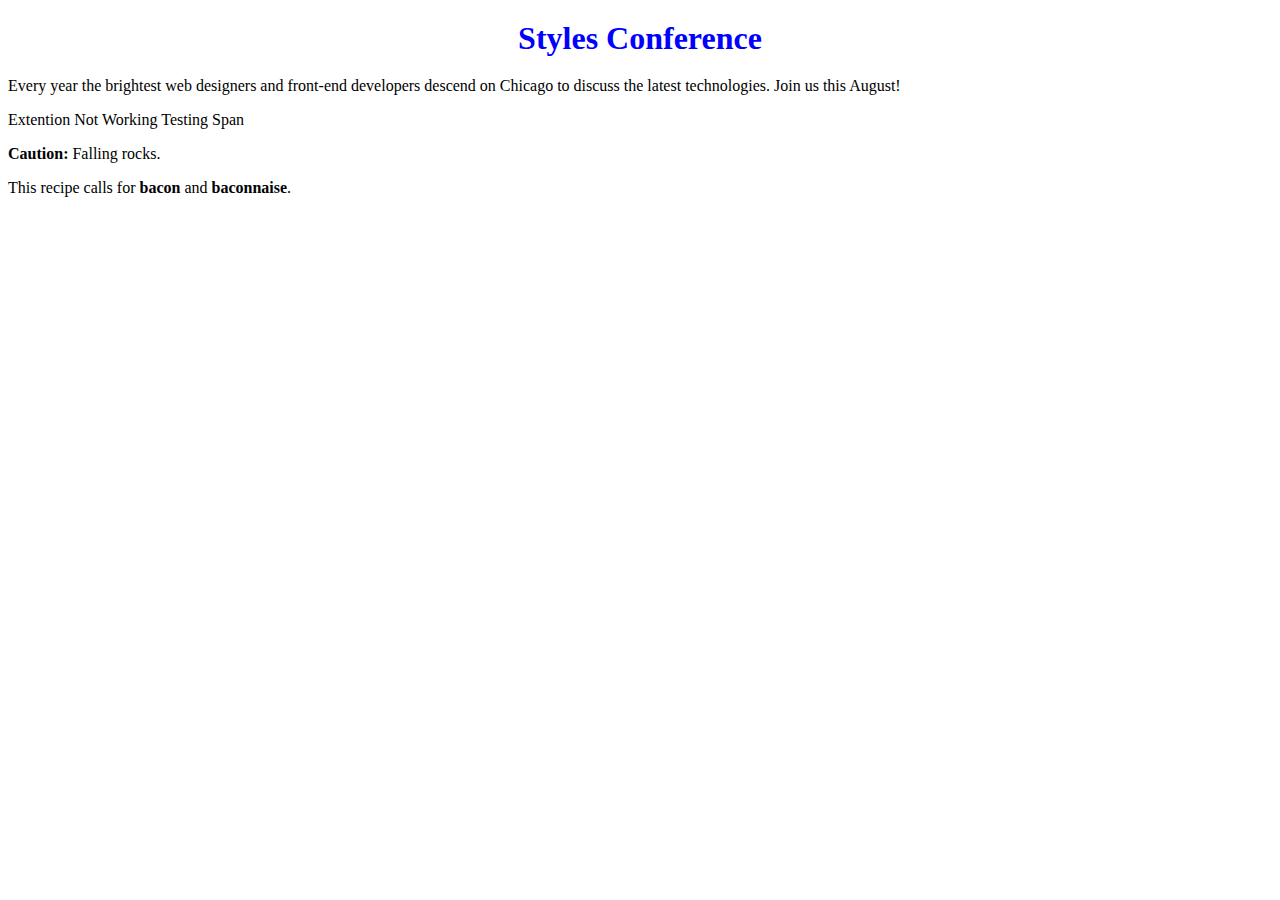
<file: index.html>
<!DOCTYPE html>
<html lang="en">
  <head>
    <meta charset="utf-8">
    <title>Styles Conference</title>
    <link rel="stylesheet" href=" stylesheets/main.css">
  </head>
  <body>
  
    <!-- Start of Header -->
    <h1>Styles Conference</h1>
    <!-- End of header -->
    <p class="awesome">Every year the brightest web designers and front-end developers descend on Chicago to discuss the latest technologies. Join us this August!</p>
    <span>Extention Not Working</span>
    <span>Testing Span</span>
    <!-- Strong importance -->
    <p><strong>Caution:</strong> Falling rocks.</p>

    <!-- Stylistically offset -->
    <p>This recipe calls for <b>bacon</b> and <b>baconnaise</b>.</p>
  </body>
</html>
</file>
<file: stylesheets/main.css>
h1 {
  color: blue;
  font-size: 2rem;
  text-align: center;
  margin: 20px 0;
}
</file>
